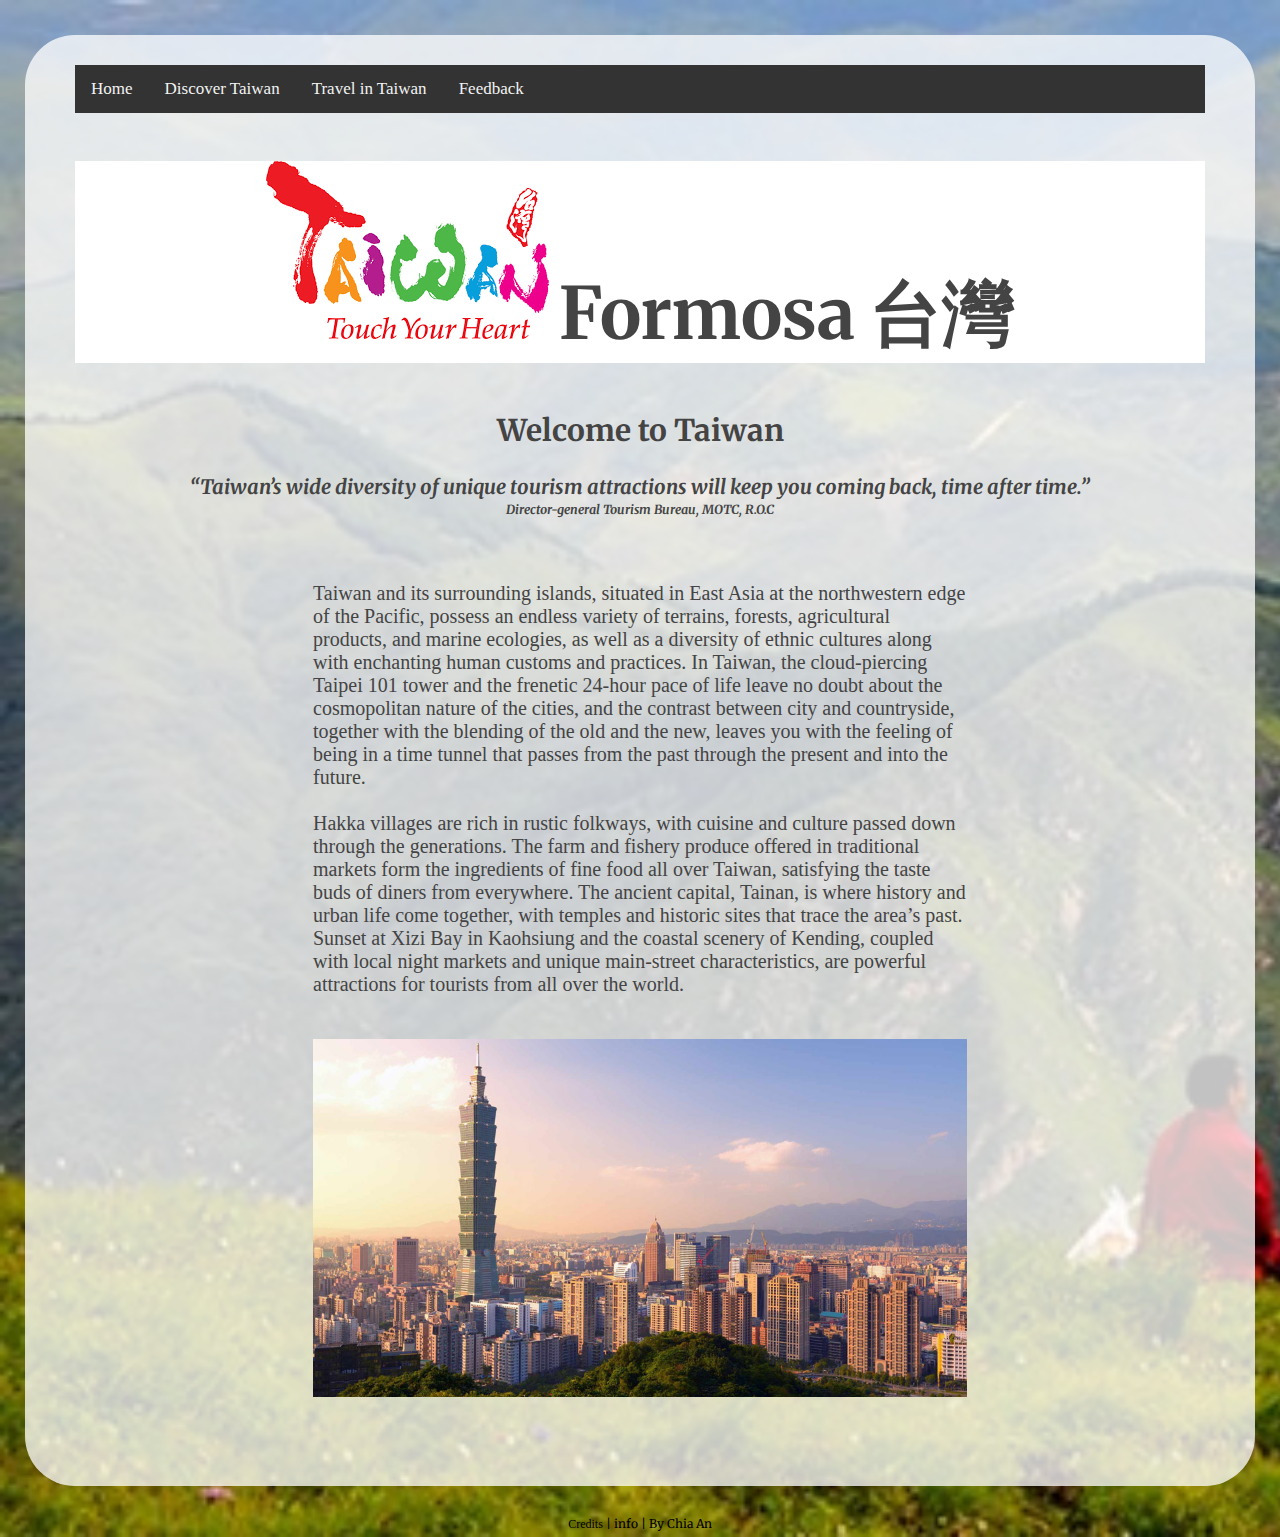
<file: index.html>
<!DOCTYPE html>
<html>
  <head>
    <meta charset="utf-8">
    <meta name="viewport" content="width=device-width, initial-scale=1">
    <title>Formosa Taiwan</title>
    <link rel="stylesheet" type="text/css" href="style.css">
    <!--javascript-->
    <script type="text/javascript">
      function myFunction() {
        var x = document.getElementById("myTopnav");
        if (x.className === "topnav") {
          x.className += " responsive";
        } else {
          x.className = "topnav";
        }
      }
    </script>
    

  </head>

<body>  
  
<div id= "background">
  <!--Menu-->
  <div class="topnav" id="myTopnav">
    <a href="index.html">Home</a>
    <a href="DiscoverTaiwan.html">Discover Taiwan</a>
    <a href="TravelinTaiwan.html">Travel in Taiwan</a>
    <a href="Feedback.html">Feedback</a>
    <a href="javascript:void(0);" class="icon" onclick="myFunction()">&#9776;</a>
  </div>
  
<!--home title-->
  <div class="title"><h1><img class="head" src="taiwan.png">Formosa 台灣</h1></div>
  
<!--introduction-->  
<div class="homeparent">
    <h2>Welcome to Taiwan</h2>
      <b><i><q>Taiwan’s wide diversity of unique tourism attractions will keep you coming back, time after time.</q><br><small>Director-general Tourism Bureau, MOTC, R.O.C</small></i></b><br><br>
  <div class="home">
      <p>Taiwan and its surrounding islands, situated in East Asia at the northwestern edge of the Pacific, possess an endless variety of terrains, forests, agricultural products, and marine ecologies, as well as a diversity of ethnic cultures along with enchanting human customs and practices. In Taiwan, the cloud-piercing Taipei 101 tower and the frenetic 24-hour pace of life leave no doubt about the cosmopolitan nature of the cities, and the contrast between city and countryside, together with the blending of the old and the new, leaves you with the feeling of being in a time tunnel that passes from the past through the present and into the future.<br><br>Hakka villages are rich in rustic folkways, with cuisine and culture passed down through the generations. The farm and fishery produce offered in traditional markets form the ingredients of fine food all over Taiwan, satisfying the taste buds of diners from everywhere. The ancient capital, Tainan, is where history and urban life come together, with temples and historic sites that trace the area’s past. Sunset at Xizi Bay in Kaohsiung and the coastal scenery of Kending, coupled with local night markets and unique main-street characteristics, are powerful attractions for tourists from all over the world.<br><br></p>
    <img src="taiwan.jpg" width=100%; height=auto;>
  </div></div>
</div> 
  
<!--footwrap-->  
  <div class="footerWrap">
  <div class="footer"><a href="http://eng.taiwan.net.tw/m1.aspx?sNo=0000247">Credits</a>  |  info  | By Chia An</div>
  </div>
</body>

</html>
</file>
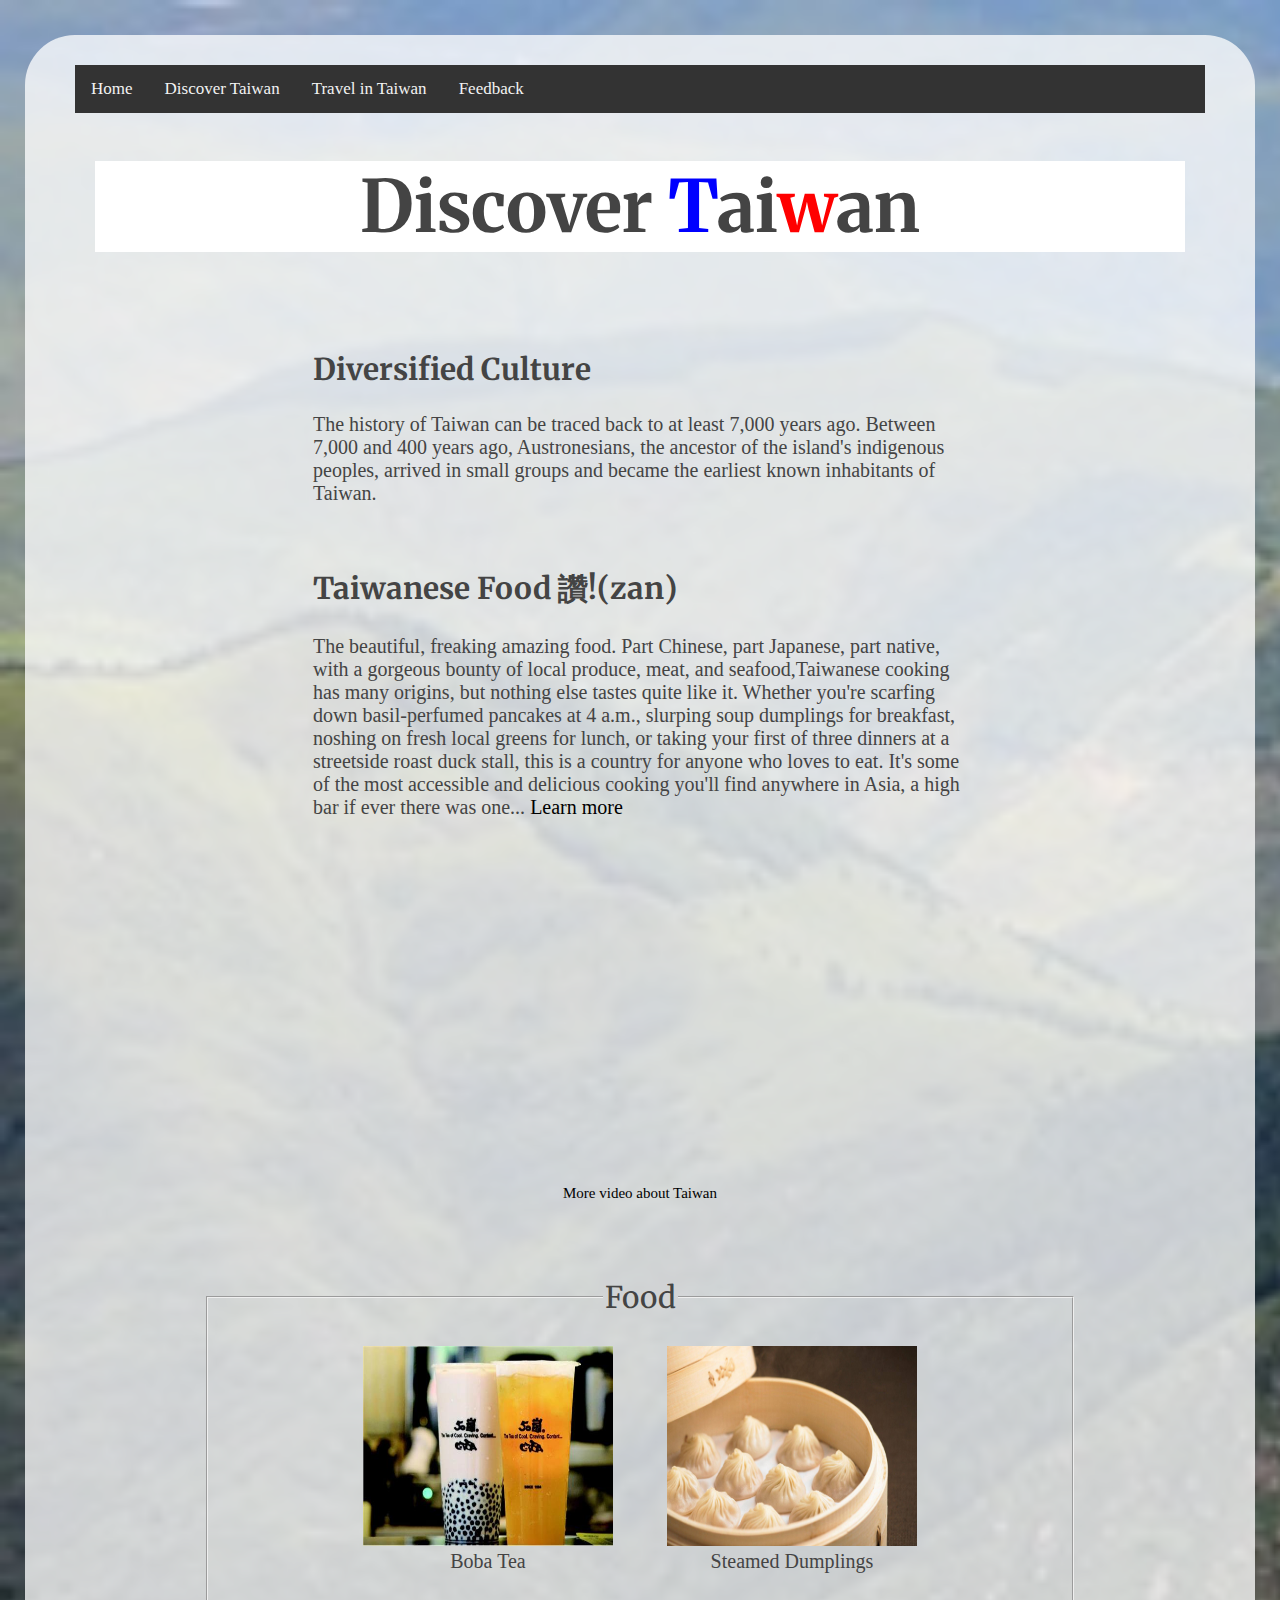
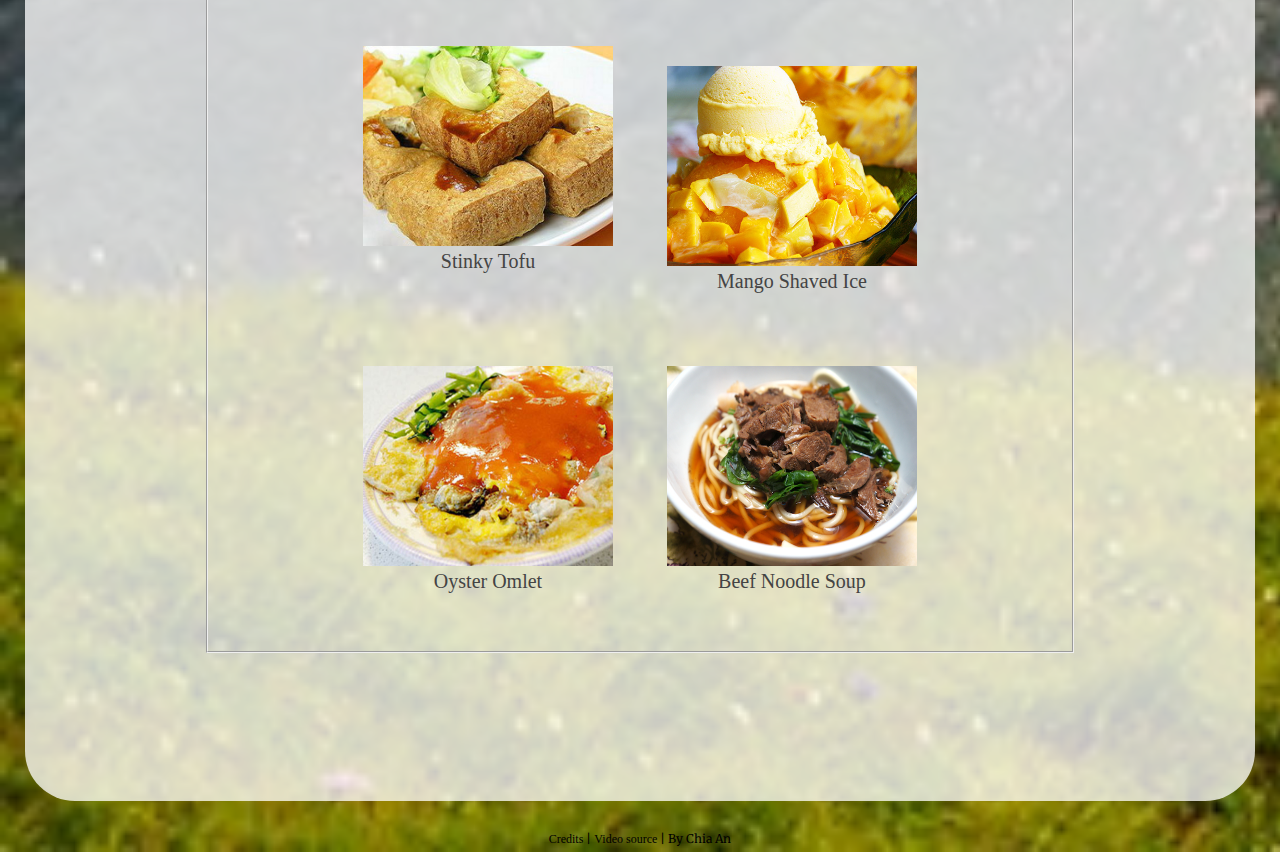
<file: DiscoverTaiwan.html>
<!DOCTYPE html>
<html>
  <head>
    <meta charset="utf-8">
    <meta name="viewport" content="width=device-width, initial-scale=1">
    <title>Discover Taiwan</title>
    <link rel="stylesheet" href="style.css">
    
    <!--javascript-->
    <script type="text/javascript">
      function myFunction() {
        var x = document.getElementById("myTopnav");
        if (x.className === "topnav") {
          x.className += " responsive";
        } else {
          x.className = "topnav";
        }
      }
    </script>
</head>
  
  
<body>  
    <div id= "background">
  <!--Menu-->
      <div class="topnav" id="myTopnav">
        <a href="index.html">Home</a>
        <a href="DiscoverTaiwan.html">Discover Taiwan</a>
        <a href="TravelinTaiwan.html">Travel in Taiwan</a>
        <a href="Feedback.html">Feedback</a>
        <a href="javascript:void(0);" class="icon" onclick="myFunction()">&#9776;</a>
      </div>
      
  <!--Culture-->    
      <div class="discoverTaiwan">
        <div class="title"><h1>Discover <span style="color: blue">T</span>ai<span style="color: red">w</span>an</h1></div>
        <div class="food"><h2>Diversified Culture</h2>
        <p>The history of Taiwan can be traced back to at least 7,000 years ago. Between 7,000 and 400 years ago, Austronesians, the ancestor of the island's indigenous peoples, arrived in small groups and became the earliest known inhabitants of Taiwan.</p><br>
          
  <!--Title 2-->  
          <h2>Taiwanese Food 讚!(zan)</h2>
          <p>The beautiful, freaking amazing food. Part Chinese, part Japanese, part native, with a gorgeous bounty of local produce, meat, and seafood,Taiwanese cooking has many origins, but nothing else tastes quite like it. Whether you're scarfing down basil-perfumed pancakes at 4 a.m., slurping soup dumplings for breakfast, noshing on fresh local greens for lunch, or taking your first of three dinners at a streetside roast duck stall, this is a country for anyone who loves to eat. It's some of the most accessible and delicious cooking you'll find anywhere in Asia, a high bar if ever there was one... <a href ="http://www.seriouseats.com/2015/08/what-to-eat-in-taiwan.html" title ="click link">Learn more</a></p></div>
<!--Food Video-->        
        <iframe width="560" height="315" src="https://youtube.com/embed/609hjquCvdg" frameborder="0" allowfullscreen></iframe> 
        <br>
        <a href="https://youtu.be/uI-qsOVpoaM">More video about Taiwan</a><br><br><br><br><br>
        
<!--Gallery-->
        <div class="image">
          <fieldset><legend>Food</legend>
            <div class="pic">
              <img src = "50.jpg" width=100%; height=80%;><figcaption>Boba Tea</figcaption></div>
            <div class="pic">
              <img src ="Dumplings.jpg" width=100%; height=80%;><figcaption>Steamed Dumplings</figcaption></div>
            <div class="pic">
              <img src ="stinky-tofu.jpg" width=100%; height=80%;>
              <figcaption>Stinky Tofu</figcaption><br></div>
            <div class="pic">
              <img src ="mango%20shaved%20ice.jpg" width=100%; height=80%;><figcaption>Mango Shaved Ice</figcaption></div>
            <div class="pic">
              <img src ="oyster%20pancake.jpg" width=100%; height=80%;><figcaption>Oyster Omlet</figcaption></div>
            <div class="pic">
              <img src ="beef%20noodle%20soup.jpg" width=100%; height=80%;><figcaption>Beef Noodle Soup</figcaption></div>
          </fieldset><br><br>
        </div>
      </div>
    </div>
    
  <!--footwrap-->   
    <div class="footerWrap">
      <div class="footer"><a href="http://eng.taiwan.net.tw/m1.aspx?sNo=0000247">Credits</a>  |  <a href ="https://www.youtube.com/watch?v=609hjquCvdg" title ="click link">Video source</a>  | By Chia An</div>
    </div>
  </body>
</html>
</file>
<file: style.css>
/* Fonts from Google Fonts - more at https://fonts.google.com */
@import url('https://fonts.googleapis.com/css?family=Open+Sans:400,700');
@import url('https://fonts.googleapis.com/css?family=Merriweather:400,700');

body {
  background-image: url(original_TAIWAN.jpg);
  background-size:cover;
  font-family: "Merriweather", sans-serif;
  padding: 5px 25px;
  font-size: 15px;
  margin: 0;
  color: #444;
  background-size: cover;
  background-repeat: no-repeat;
}

#background {
  background-color:rgba(255, 255, 255, 0.76);
  padding-top: 30px;
  padding-left: 50px;
  padding-right: 50px;
  padding-bottom: 10px;
  border-radius: 50px;
  margin-top: 30px;
  margin-bottom: 30px;
}

.title{
  width: auto;
  height: auto;
  margin-top: inherit;
  background-color: white;
}
.food{
  width: 60%;
  padding: 25px;
  text-align: left;
  margin:auto;
}
.contactus{
  width:80%;
  margin:auto;
}

.image{
  width: 80%;
  height: auto;
  margin: 0 auto;
  padding: inherit;}

img {
  max-width: 100%;
  }

div.pic{
  display: inline-block;
  width: 250px;
  height: 250px;
  margin: 25px;}

div.travel{
  display: inline-block;
  margin-left: 25px;
  margin-right: 25px;
  padding-left: 32px;
  padding-right: 25px;
  max-width: 100%;
}



h1 {
  font-family: "Merriweather", STKaiti, serif;
  font-size: 72px;
  text-align: center;
}

h2{font-family: "Merriweather", STKaiti, serif;
  font-size: 30px;}

q{font-size: 20px;
  text-align: center;}
p2{line-height: 1.8;}

p{font-family: PT sans;
font-size: 20px;}

.footerWrap{
  position:inherit;
  width: 100%;
  bottom: 0px;}
.footer{
  font-size: 12px;
  color: black;
  text-align: center;
  margin: auto;}

a{text-decoration: none;
font-family: PT sans;}
a:link{color:black;}
a:visited{color: black;}

.homeparent{
  text-align: center;
  padding-right:20px;
  padding-left:20px;
  padding-bottom: 50px;}

.home{
  width: 60%;
  padding: 25px;
  text-align: left;
  margin:auto;
}

.discoverTaiwan{
  text-align: center;
  padding-right:20px;
  padding-left:20px;
  padding-bottom: 50px;}

table, th, td {
  border: 2px solid rgba(51, 51, 51, 0.76);
  border-collapse: collapse;
}

.places{
  width:600px;
  height:auto;
  margin: auto;
  font-size: 20px;
  font-family: PT sans;}

figcaption{
  font-family: PT sans;
  font-size: 20px;
  text-align: center;
}

td {
  padding-top: 5px;
  padding-bottom: 5px;
  padding-left: 15px;
  padding-right: 15px;
  text-align: center;    
}

legend{
  text-align: center;
  font-size: 30px;
  font-family: "Merriweather", STKaiti, serif;
}

#mustvisit{background-color: rgb(128, 128, 128);
color: beige;}
#top10{background-color: rgb(128, 128, 128);
color: beige;}
#musteat{
  text-align: center;
  font-size: 25px;
}


.head{margin-right: 10px;}

/* Add a black background color to the top navigation */
.topnav {
  background-color: #333;
  overflow: hidden;
}

/* Style the links inside the navigation bar */
.topnav a {
  float: left;
  display: block;
  color: #f2f2f2;
  text-align: center;
  padding: 14px 16px;
  text-decoration: none;
  font-size: 17px;
}

/* Change the color of links on hover */
.topnav a:hover {
  background-color: #ddd;
  color: black;
}

/* Hide the link that should open and close the topnav on small screens */
.topnav .icon {
  display: none;
}


@media screen and (max-width: 600px) { 
  .topnav a:not(:first-child) {display: none;}
  .topnav a.icon {
    float: right;
    display: block;
  }
}

/* This class makes the topnav look good on small screens (display the links vertically instead of horizontally) */
@media screen and (max-width: 600px) {
  .topnav.responsive {position: relative;}
  .topnav.responsive a.icon {
    position: absolute;
    right: 0;
    top: 0;
  }
  .topnav.responsive a {
    float: none;
    display: block;
    text-align: left;
  }
}

/* Smartphones (portrait and landscape) ----------- */
@media only screen
  and (min-device-width : 320px) 
  and (max-device-width : 600px) {
    h1 {font-size: 36px;}
    /* Styles */
}
</file>
